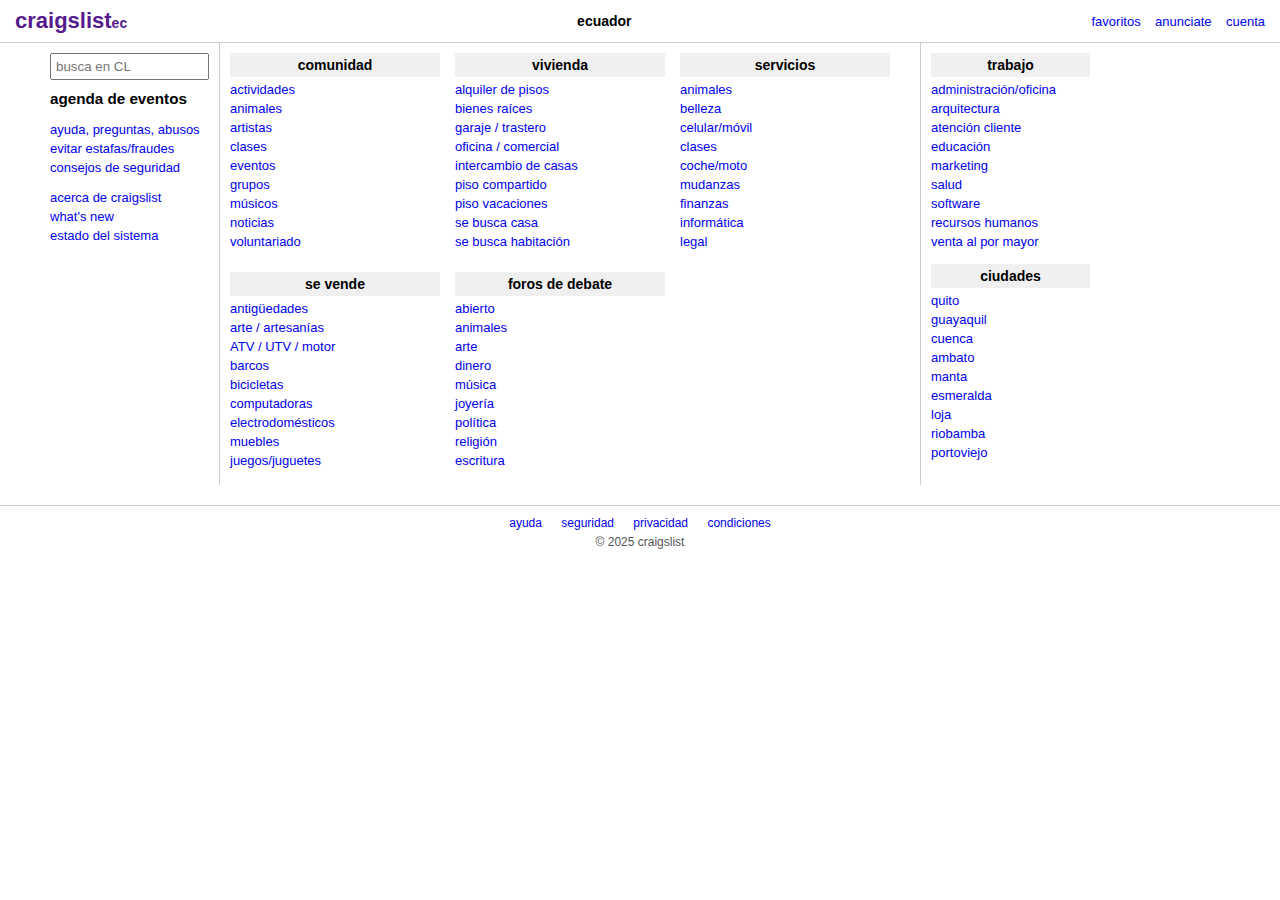
<file: index.html>
<!DOCTYPE html>
<html lang="es">
<head>
  <meta charset="UTF-8">
  <title>Craigslist EC – Análisis PC</title>
  <link rel="stylesheet" href="css/style.css">
</head>
<body>

  <!-- ENCABEZADO -->
  <header class="header">
    <div class="logo">
      <h1>craigslist<span>ec</span></h1>
    </div>
    <div class="location">
      <strong>ecuador</strong>
    </div>
    <div class="user-options">
      <a href="#">favoritos</a>
      <a href="#">anunciate</a>
      <a href="#">cuenta</a>
    </div>
  </header>

  <!-- CONTENEDOR PRINCIPAL -->
  <main class="container">

    <!-- COLUMNA IZQUIERDA -->
    <aside class="sidebar-left">
      <input type="text" placeholder="busca en CL">

      <section class="agenda">
        <h3>agenda de eventos</h3>
        <!-- calendario solo decorativo -->
      </section>

      <section class="ayuda">
        <a href="#">ayuda, preguntas, abusos</a>
        <a href="#">evitar estafas/fraudes</a>
        <a href="#">consejos de seguridad</a>
      </section>

      <section class="info">
        <a href="#">acerca de craigslist</a>
        <a href="#">what's new</a>
        <a href="#">estado del sistema</a>
      </section>
    </aside>

    <!-- CONTENIDO CENTRAL -->
    <section class="content">

      <!-- COMUNIDAD -->
      <div class="block">
        <h2>comunidad</h2>
        <ul>
          <li>actividades</li>
          <li>animales</li>
          <li>artistas</li>
          <li>clases</li>
          <li>eventos</li>
          <li>grupos</li>
          <li>músicos</li>
          <li>noticias</li>
          <li>voluntariado</li>
        </ul>
      </div>

      <!-- VIVIENDA -->
      <div class="block">
        <h2>vivienda</h2>
        <ul>
          <li>alquiler de pisos</li>
          <li>bienes raíces</li>
          <li>garaje / trastero</li>
          <li>oficina / comercial</li>
          <li>intercambio de casas</li>
          <li>piso compartido</li>
          <li>piso vacaciones</li>
          <li>se busca casa</li>
          <li>se busca habitación</li>
        </ul>
      </div>

      <!-- SERVICIOS -->
      <div class="block">
        <h2>servicios</h2>
        <ul>
          <li>animales</li>
          <li>belleza</li>
          <li>celular/móvil</li>
          <li>clases</li>
          <li>coche/moto</li>
          <li>mudanzas</li>
          <li>finanzas</li>
          <li>informática</li>
          <li>legal</li>
        </ul>
      </div>

      <!-- SE VENDE -->
      <div class="block">
        <h2>se vende</h2>
        <ul>
          <li>antigüedades</li>
          <li>arte / artesanías</li>
          <li>ATV / UTV / motor</li>
          <li>barcos</li>
          <li>bicicletas</li>
          <li>computadoras</li>
          <li>electrodomésticos</li>
          <li>muebles</li>
          <li>juegos/juguetes</li>
        </ul>
      </div>

      <!-- FOROS -->
      <div class="block">
        <h2>foros de debate</h2>
        <ul>
          <li>abierto</li>
          <li>animales</li>
          <li>arte</li>
          <li>dinero</li>
          <li>música</li>
          <li>joyería</li>
          <li>política</li>
          <li>religión</li>
          <li>escritura</li>
        </ul>
      </div>

    </section>

    <!-- COLUMNA DERECHA -->
    <aside class="sidebar-right">
      <section>
        <h3>trabajo</h3>
        <ul>
          <li>administración/oficina</li>
          <li>arquitectura</li>
          <li>atención cliente</li>
          <li>educación</li>
          <li>marketing</li>
          <li>salud</li>
          <li>software</li>
          <li>recursos humanos</li>
          <li>venta al por mayor</li>
        </ul>
      </section>

      <section>
        <h3>ciudades</h3>
        <ul>
          <li>quito</li>
          <li>guayaquil</li>
          <li>cuenca</li>
          <li>ambato</li>
          <li>manta</li>
          <li>esmeralda</li>
          <li>loja</li>
          <li>riobamba</li>
          <li>portoviejo</li>

        </ul>
      </section>
    </aside>

  </main>

  <!-- PIE DE PÁGINA -->
  <footer class="footer">
    <a href="#">ayuda</a>
    <a href="#">seguridad</a>
    <a href="#">privacidad</a>
    <a href="#">condiciones</a>
    <p>© 2025 craigslist</p>
  </footer>

</body>
</html>
</file>
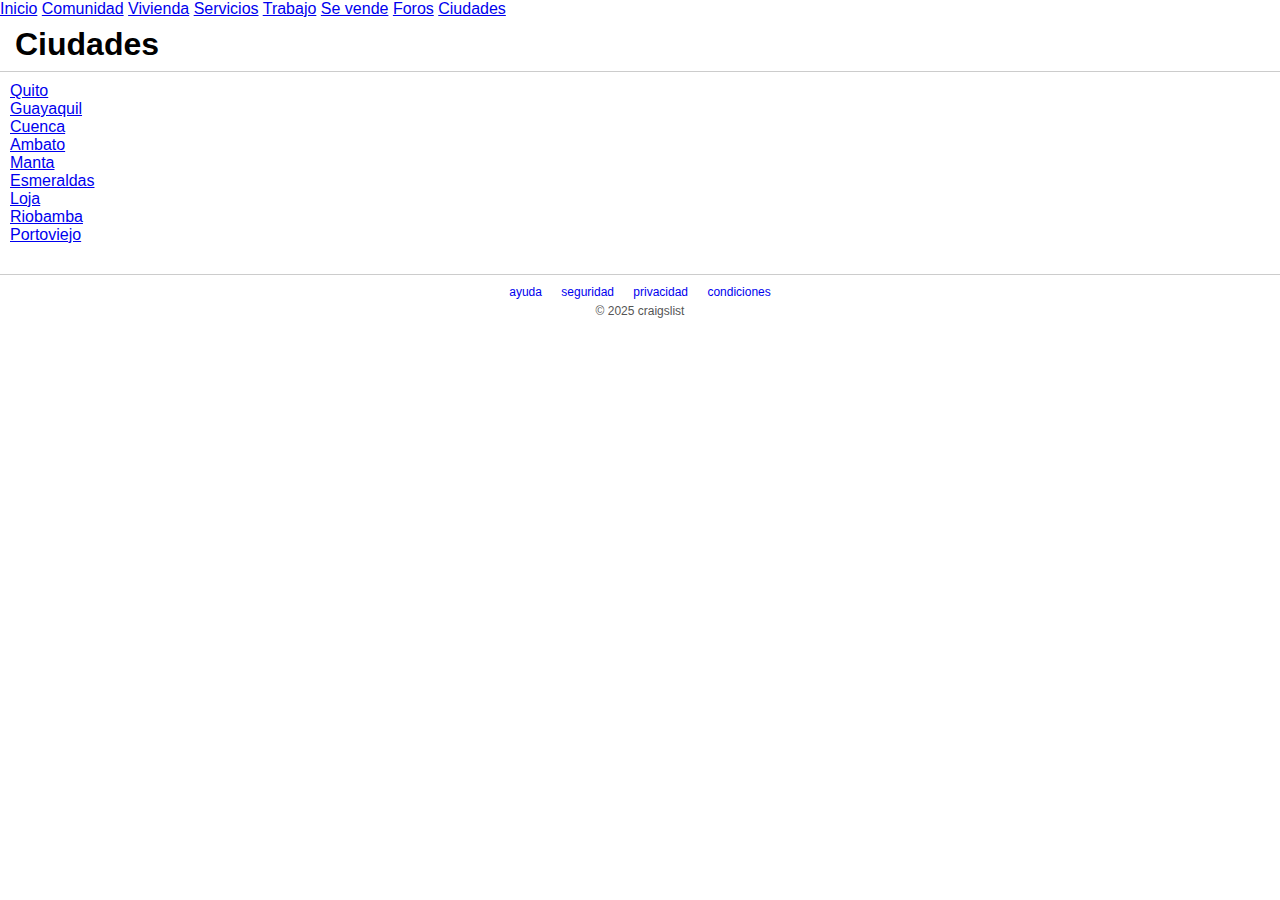
<file: ciudades.html>
<!DOCTYPE html>
<html lang="es">
<head>
  <meta charset="UTF-8">
  <title>Ciudades</title>
  <meta name="viewport" content="width=device-width, initial-scale=1.0">
  <link rel="stylesheet" href="css/style.css">
</head>
<body>

  <!-- BARRA DE NAVEGACIÓN -->
  <nav class="nav">
    <a class="nav-link" href="index.html">Inicio</a>
    <a class="nav-link" href="comunidad.html">Comunidad</a>
    <a class="nav-link" href="vivienda.html">Vivienda</a>
    <a class="nav-link" href="servicios.html">Servicios</a>
    <a class="nav-link" href="trabajo.html">Trabajo</a>
    <a class="nav-link" href="se-vende.html">Se vende</a>
    <a class="nav-link" href="foro-debate.html">Foros</a>
    <a class="nav-link active" href="ciudades.html">Ciudades</a>
  </nav>

  <!-- HEADER -->
  <header class="header">
    <h1>Ciudades</h1>
  </header>

  <!-- CONTENIDO -->
  <main class="content">

    <section class="section">
      <ul>
        <li><a href="#">Quito</a></li>
        <li><a href="#">Guayaquil</a></li>
        <li><a href="#">Cuenca</a></li>
        <li><a href="#">Ambato</a></li>
        <li><a href="#">Manta</a></li>
        <li><a href="#">Esmeraldas</a></li>
        <li><a href="#">Loja</a></li>
        <li><a href="#">Riobamba</a></li>
        <li><a href="#">Portoviejo</a></li>
      </ul>
    </section>

  </main>

  <!-- FOOTER -->
  <footer class="footer">
    <a href="#">ayuda</a>
    <a href="#">seguridad</a>
    <a href="#">privacidad</a>
    <a href="#">condiciones</a>
    <p>© 2025 craigslist</p>
  </footer>

</body>
</html>
</file>
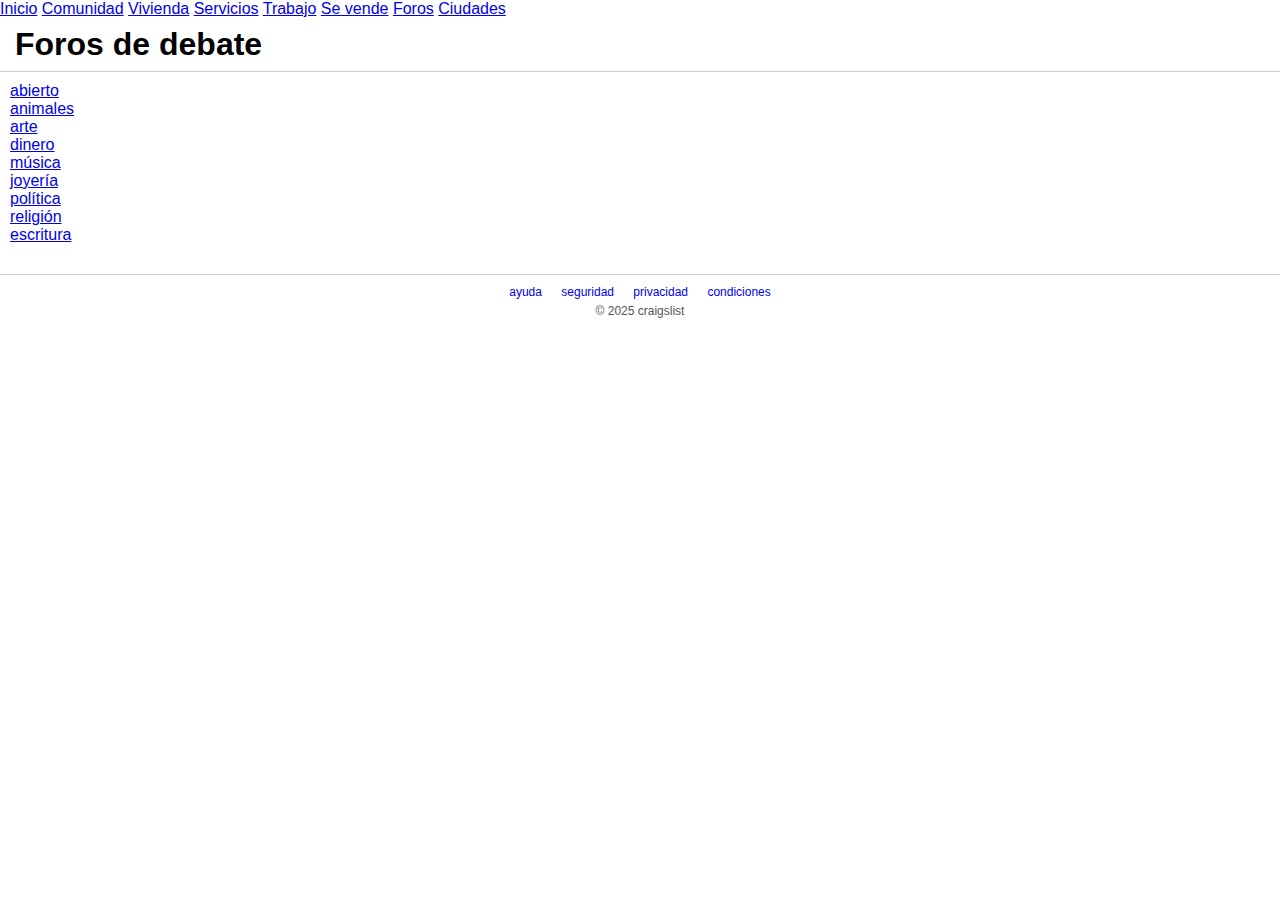
<file: foro-debate.html>
<!DOCTYPE html>
<html lang="es">
<head>
  <meta charset="UTF-8">
  <title>Foros de debate</title>
  <meta name="viewport" content="width=device-width, initial-scale=1.0">
  <link rel="stylesheet" href="css/style.css">
</head>
<body>

  <!-- BARRA DE NAVEGACIÓN -->
  <nav class="nav">
    <a class="nav-link" href="index.html">Inicio</a>
    <a class="nav-link" href="comunidad.html">Comunidad</a>
    <a class="nav-link" href="vivienda.html">Vivienda</a>
    <a class="nav-link" href="servicios.html">Servicios</a>
    <a class="nav-link" href="trabajo.html">Trabajo</a>
    <a class="nav-link" href="se-vende.html">Se vende</a>
    <a class="nav-link active" href="foro-debate.html">Foros</a>
    <a class="nav-link" href="ciudades.html">Ciudades</a>
  </nav>

  <!-- HEADER -->
  <header class="header">
    <h1>Foros de debate</h1>
  </header>

  <!-- CONTENIDO -->
  <main class="content">

    <section class="section">
      <ul>
        <li><a href="#">abierto</a></li>
        <li><a href="#">animales</a></li>
        <li><a href="#">arte</a></li>
        <li><a href="#">dinero</a></li>
        <li><a href="#">música</a></li>
        <li><a href="#">joyería</a></li>
        <li><a href="#">política</a></li>
        <li><a href="#">religión</a></li>
        <li><a href="#">escritura</a></li>
      </ul>
    </section>

  </main>

  <!-- FOOTER -->
  <footer class="footer">
    <a href="#">ayuda</a>
    <a href="#">seguridad</a>
    <a href="#">privacidad</a>
    <a href="#">condiciones</a>
    <p>© 2025 craigslist</p>
  </footer>

</body>
</html>
</file>
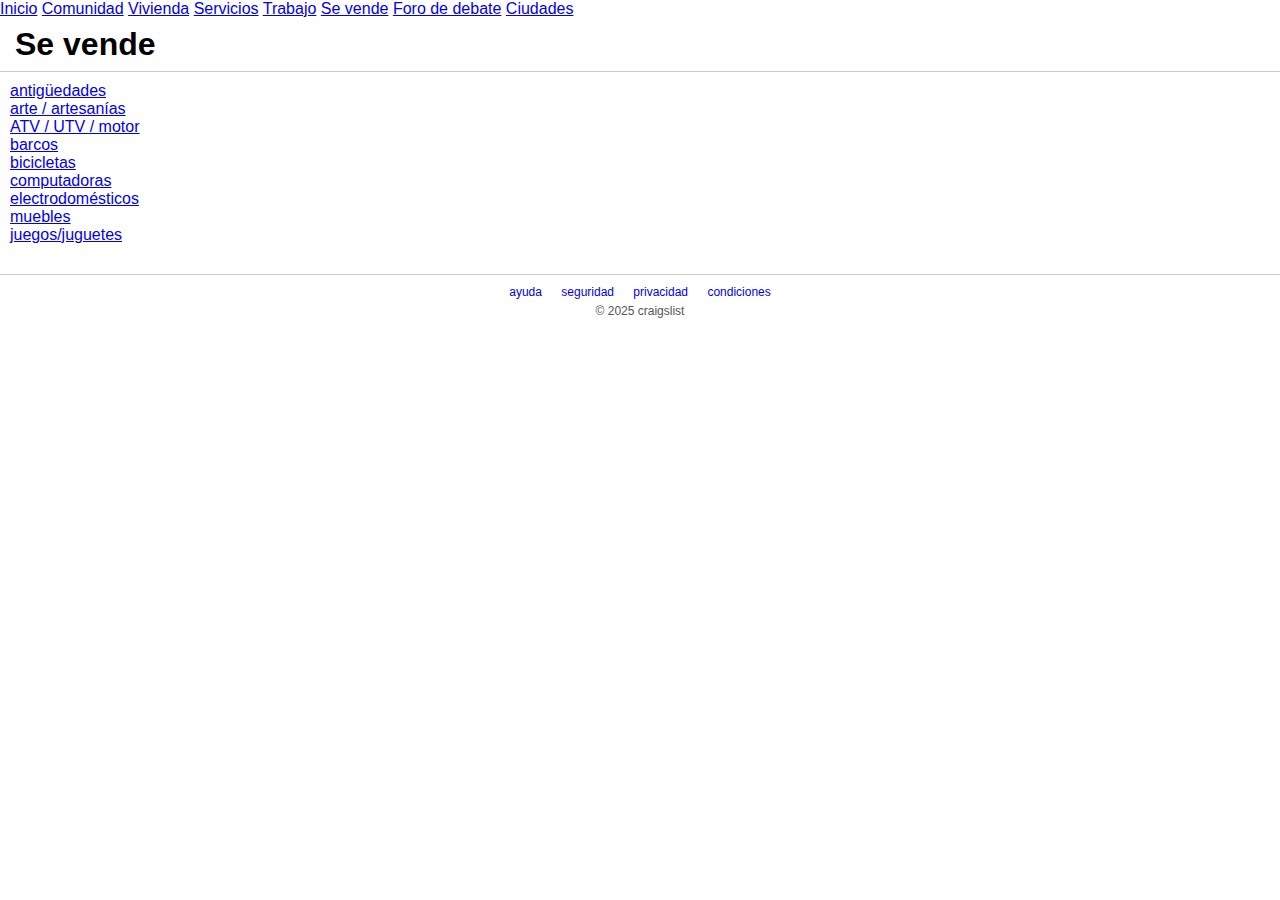
<file: se-vende.html>
<!DOCTYPE html>
<html lang="es">
<head>
  <meta charset="UTF-8">
  <title>Se vende</title>
  <meta name="viewport" content="width=device-width, initial-scale=1.0">
  <link rel="stylesheet" href="css/style.css">
</head>
<body>

  <!-- BARRA / NAVEGACIÓN -->
  <nav class="nav">
    <a class="nav-link" href="index.html">Inicio</a>
    <a class="nav-link" href="comunidad.html">Comunidad</a>
    <a class="nav-link" href="vivienda.html">Vivienda</a>
    <a class="nav-link" href="servicios.html">Servicios</a>
    <a class="nav-link" href="trabajo.html">Trabajo</a>
    <a class="nav-link active" href="se-vende.html">Se vende</a>
    <a class="nav-link" href="foro-debate.html">Foro de debate</a>
    <a class="nav-link" href="ciudades.html">Ciudades</a>
  </nav>

  <!-- HEADER -->
  <header class="header">
    <h1>Se vende</h1>
  </header>

  <!-- CONTENIDO -->
  <main class="content">

    <section class="section">
      <ul>
        <li><a href="#">antigüedades</a></li>
        <li><a href="#">arte / artesanías</a></li>
        <li><a href="#">ATV / UTV / motor</a></li>
        <li><a href="#">barcos</a></li>
        <li><a href="#">bicicletas</a></li>
        <li><a href="#">computadoras</a></li>
        <li><a href="#">electrodomésticos</a></li>
        <li><a href="#">muebles</a></li>
        <li><a href="#">juegos/juguetes</a></li>

      </ul>
    </section>

  </main>

  <!-- FOOTER -->
  <footer class="footer">
    <a href="#">ayuda</a>
    <a href="#">seguridad</a>
    <a href="#">privacidad</a>
    <a href="#">condiciones</a>
    <p>© 2025 craigslist</p>
  </footer>

</body>
</html>
</file>
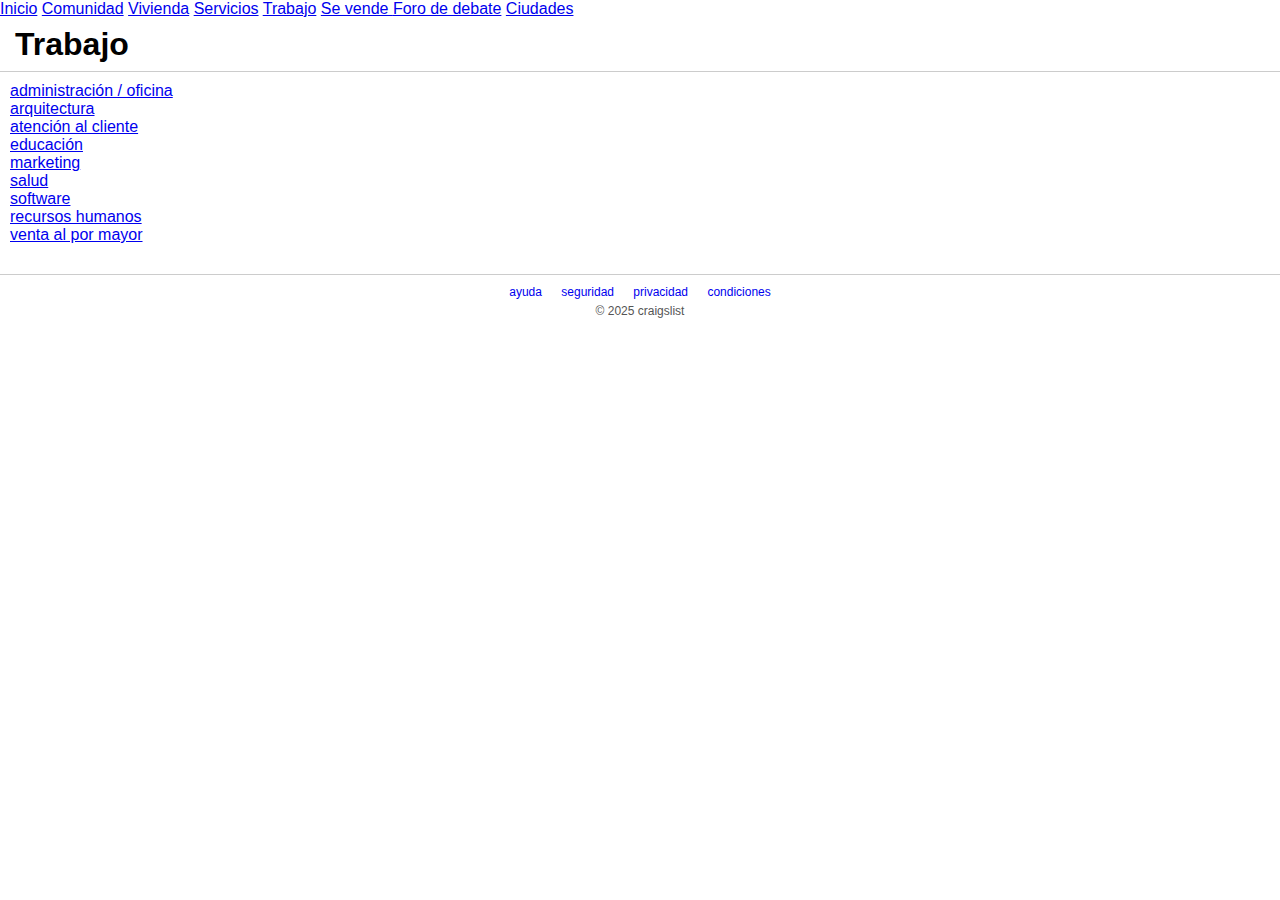
<file: trabajo.html>
<!DOCTYPE html>
<html lang="es">
<head>
  <meta charset="UTF-8">
  <title>Trabajo</title>
  <meta name="viewport" content="width=device-width, initial-scale=1.0">
  <link rel="stylesheet" href="css/style.css">
</head>
<body>

  <!-- BARRA / NAVEGACIÓN -->
  <nav class="nav">
    <a class="nav-link" href="index.html">Inicio</a>
    <a class="nav-link" href="comunidad.html">Comunidad</a>
    <a class="nav-link" href="vivienda.html">Vivienda</a>
    <a class="nav-link" href="servicios.html">Servicios</a>
    <a class="nav-link active" href="trabajo.html">Trabajo</a>
    <a class="nav-link" href="se-vende.html">Se vende </a>
    <a class="nav-link" href="foro-debate.html">Foro de debate</a>
    <a class="nav-link" href="ciudades.html">Ciudades</a>

  </nav>

  <!-- HEADER -->
  <header class="header">
    <h1>Trabajo</h1>
  </header>

  <!-- CONTENIDO -->
  <main class="content">

    <section class="section">
      <ul>
        <li><a href="#">administración / oficina</a></li>
        <li><a href="#">arquitectura</a></li>
        <li><a href="#">atención al cliente</a></li>
        <li><a href="#">educación</a></li>
        <li><a href="#">marketing</a></li>
        <li><a href="#">salud</a></li>
        <li><a href="#">software</a></li>
        <li><a href="#">recursos humanos</a></li>
        <li><a href="#">venta al por mayor</a></li>

      </ul>
    </section>

  </main>

  <!-- FOOTER -->
  <footer class="footer">
    <a href="#">ayuda</a>
    <a href="#">seguridad</a>
    <a href="#">privacidad</a>
    <a href="#">condiciones</a>
    <p>© 2025 craigslist</p>
  </footer>

</body>
</html>
</file>
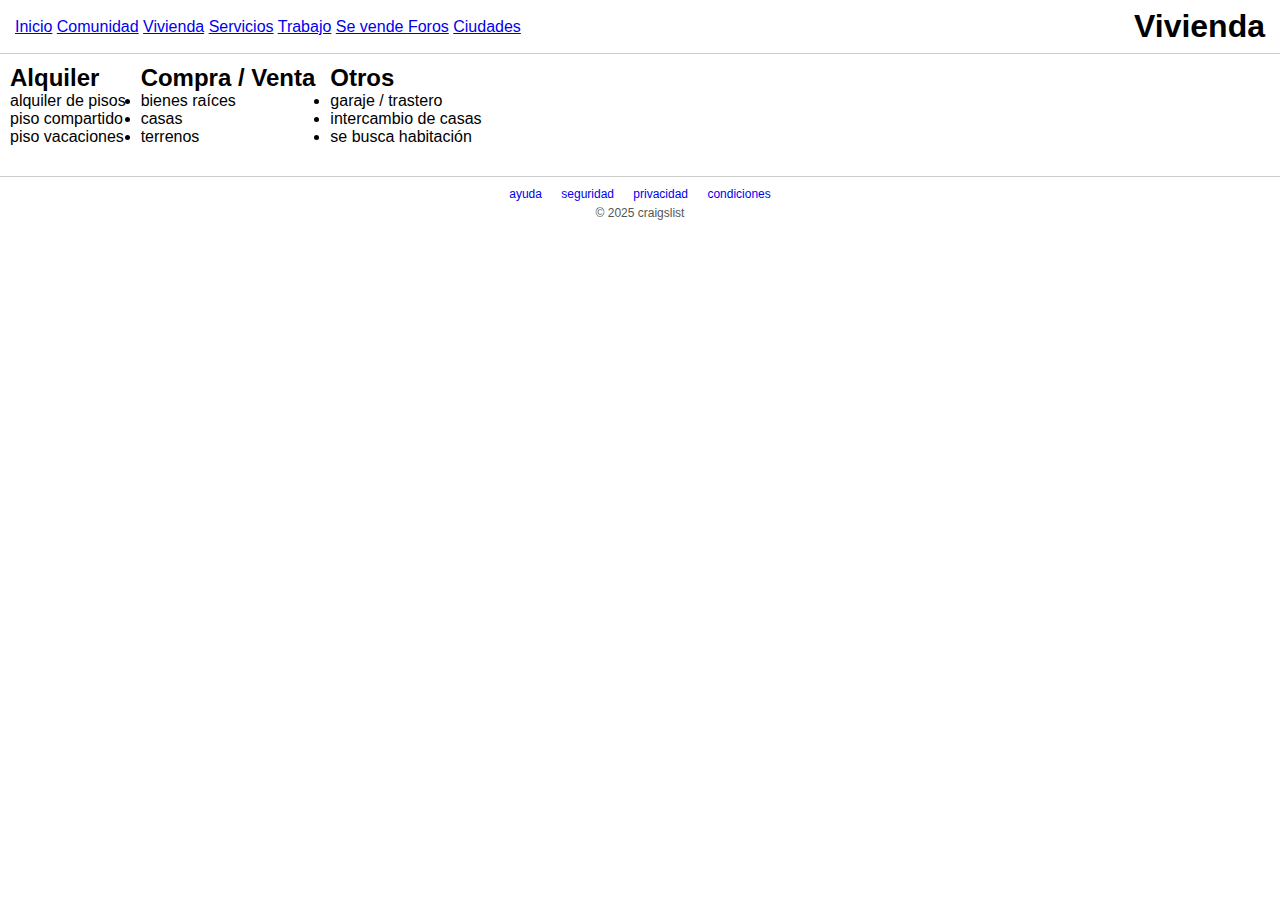
<file: vivienda.html>
<!DOCTYPE html>
<html lang="es">
<head>
  <meta charset="UTF-8">
  <title>Vivienda</title>
  <meta name="viewport" content="width=device-width, initial-scale=1.0">
  <link rel="stylesheet" href="css/style.css">
</head>
<body>

  <!-- BARRA DE NAVEGACIÓN -->
  <header class="header">
    <nav class="navbar">
      <a class="nav-link" href="index.html">Inicio</a>
      <a class="nav-link" href="comunidad.html">Comunidad</a>
      <a class="nav-link active" href="vivienda.html">Vivienda</a>
      <a class="nav-link" href="servicios.html">Servicios</a>
      <a class="nav-link" href="trabajo.html">Trabajo</a>
      <a class="nav-link" href="se-vende.html">Se vende </a>
      <a class="nav-link" href="foro-debate.html">Foros</a>
      <a class="nav-link" href="ciudades.html">Ciudades</a>

    </nav>
    <h1>Vivienda</h1>
  </header>

  <!-- CONTENIDO -->
  <main class="content">

    <section>
      <h2>Alquiler</h2>
      <ul>
        <li>alquiler de pisos</li>
        <li>piso compartido</li>
        <li>piso vacaciones</li>
      </ul>
    </section>

    <section>
      <h2>Compra / Venta</h2>
      <ul>
        <li>bienes raíces</li>
        <li>casas</li>
        <li>terrenos</li>
      </ul>
    </section>

    <section>
      <h2>Otros</h2>
      <ul>
        <li>garaje / trastero</li>
        <li>intercambio de casas</li>
        <li>se busca habitación</li>
      </ul>
    </section>

  </main>

  <!-- FOOTER -->
  <footer class="footer">
    <a href="#">ayuda</a>
    <a href="#">seguridad</a>
    <a href="#">privacidad</a>
    <a href="#">condiciones</a>
    <p>© 2025 craigslist</p>
  </footer>

</body>
</html>
</file>
<file: css/style.css>
/* RESET BÁSICO */
* {
  margin: 0;
  padding: 0;
  box-sizing: border-box;
  font-family: Arial, Helvetica, sans-serif;
}

body {
  background: #ffffff;
  color: #000;
}

/* ENCABEZADO */
.header {
  display: flex;
  align-items: center;
  justify-content: space-between;
  padding: 8px 15px;
  border-bottom: 1px solid #ccc;
}

.logo h1 {
  font-size: 22px;
  font-weight: bold;
  color: #551A8B;
}

.logo span {
  font-size: 14px;
}

.location {
  font-size: 14px;
}

.user-options a {
  margin-left: 10px;
  text-decoration: none;
  color: #0000EE;
  font-size: 13px;
}

/* CONTENEDOR PRINCIPAL */
.container {
  width: 1200px; /* layout fijo */
  margin: 0 auto;
  display: flex;
}

/* SIDEBAR IZQUIERDA */
.sidebar-left {
  width: 180px;
  padding: 10px;
  border-right: 1px solid #ccc;
  font-size: 13px;
}

.sidebar-left input {
  width: 100%;
  padding: 4px;
  margin-bottom: 10px;
}

.sidebar-left section {
  margin-bottom: 15px;
}

.sidebar-left a {
  display: block;
  text-decoration: none;
  color: #0000EE;
  margin-bottom: 4px;
}

/* CONTENIDO CENTRAL */
.content {
  width: 700px;
  padding: 10px;
  display: flex;
  flex-wrap: wrap;
  gap: 15px;
}

.block {
  width: 210px;
}

.block h2 {
  background: #f0f0f0;
  font-size: 14px;
  font-weight: bold;
  padding: 4px;
  margin-bottom: 5px;
  text-align: center;
}

.block ul {
  list-style: none;
}

.block li {
  font-size: 13px;
  margin-bottom: 4px;
  color: #0000EE;
  cursor: pointer;
}

/* SIDEBAR DERECHA */
.sidebar-right {
  width: 180px;
  padding: 10px;
  border-left: 1px solid #ccc;
  font-size: 13px;
}

.sidebar-right h3 {
  background: #f0f0f0;
  padding: 4px;
  font-size: 14px;
  text-align: center;
  margin-bottom: 5px;
}

.sidebar-right ul {
  list-style: none;
  margin-bottom: 15px;
}

.sidebar-right li {
  font-size: 13px;
  color: #0000EE;
  margin-bottom: 4px;
  cursor: pointer;
}

/* PIE DE PÁGINA */
.footer {
  border-top: 1px solid #ccc;
  margin-top: 20px;
  padding: 10px;
  text-align: center;
  font-size: 12px;
}

.footer a {
  margin: 0 8px;
  color: #0000EE;
  text-decoration: none;
}

.footer p {
  margin-top: 5px;
  color: #555;
}
</file>
